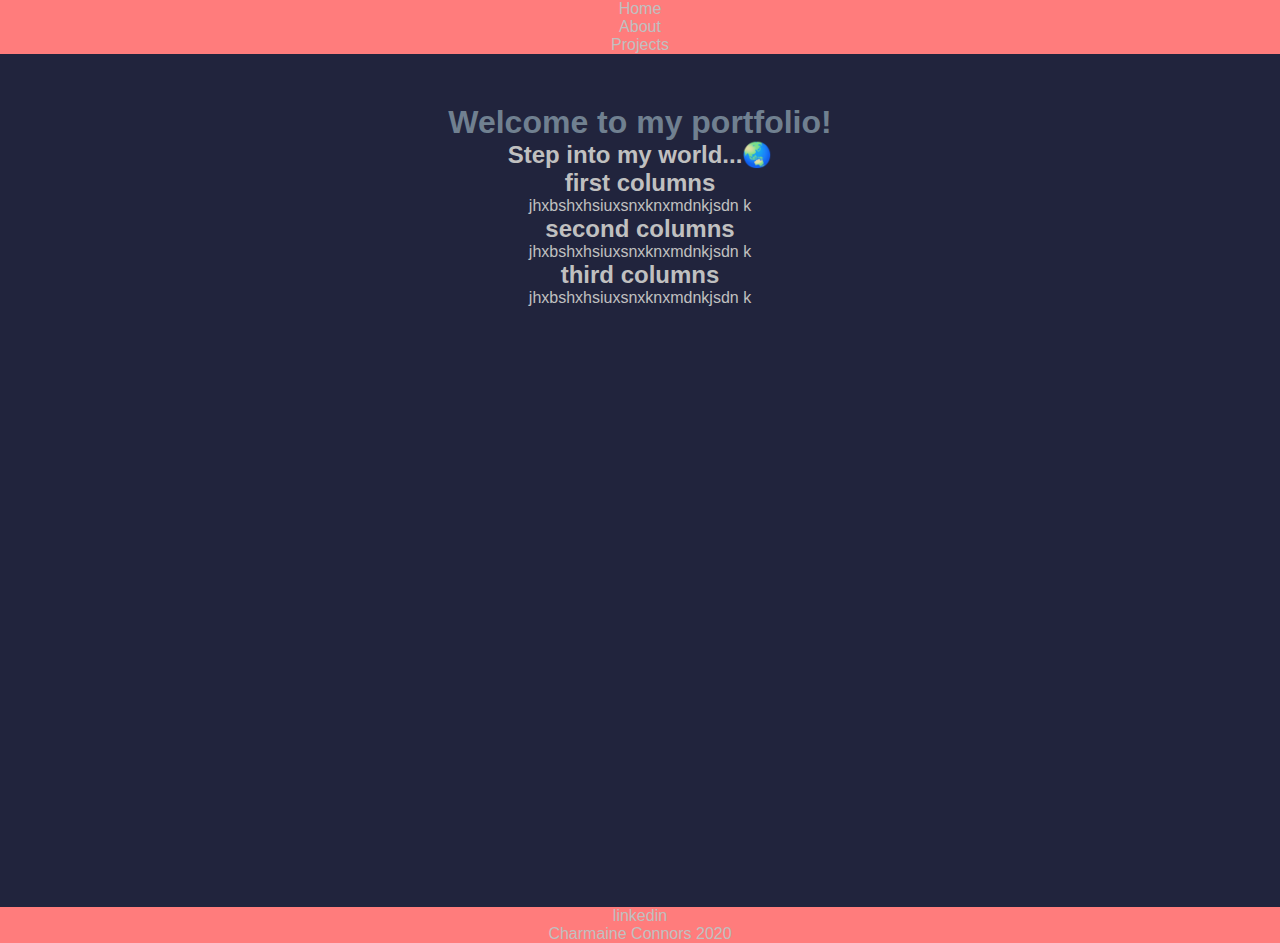
<file: index.html>
<!DOCTYPE html>
<html lang="en">
<head>
    <meta charset="UTF-8">
    <meta name="viewport" content="width=device-width, initial-scale=1.0">
    <link rel="stylesheet" href="styles.css">
    <title>ZIMTECH Bank</title>
</head>

<body>
    
    <div class="navbar">
     
     
    <ul>
        <li><a href="index.html">Home</a></li>
        <li><a href="About.html">About</a></li>
        <li><a href="projects.html">Projects</a></li>

    </ul>
    </div>



    <div class="maincontent">
      




    </div>


    <div class="intro">
    <h1>Welcome to my portfolio!</h1>
     <h2>Step into my world...🌏 </h2>
    </div>
    


       

    <div class="columns">
        <div class="threecolumns">
           <h2>first columns</h2>
           <p>jhxbshxhsiuxsnxknxmdnkjsdn k</p>

        </div>

        <div class="threecolumns">
            <h2>second columns</h2>
            <p>jhxbshxhsiuxsnxknxmdnkjsdn k</p>
 
         </div>
         <div class="threecolumns">
            <h2>third columns</h2>
            <p>jhxbshxhsiuxsnxknxmdnkjsdn k</p>
 
        </div>
 
    </div>








    <div class="footer">
        <a class="footer-link" href="https://www.linkedin.com/in/charmaineconnors/">linkedin</a>
        <p>Charmaine Connors 2020</p>



    </div>

    
</body>
</html>
</file>
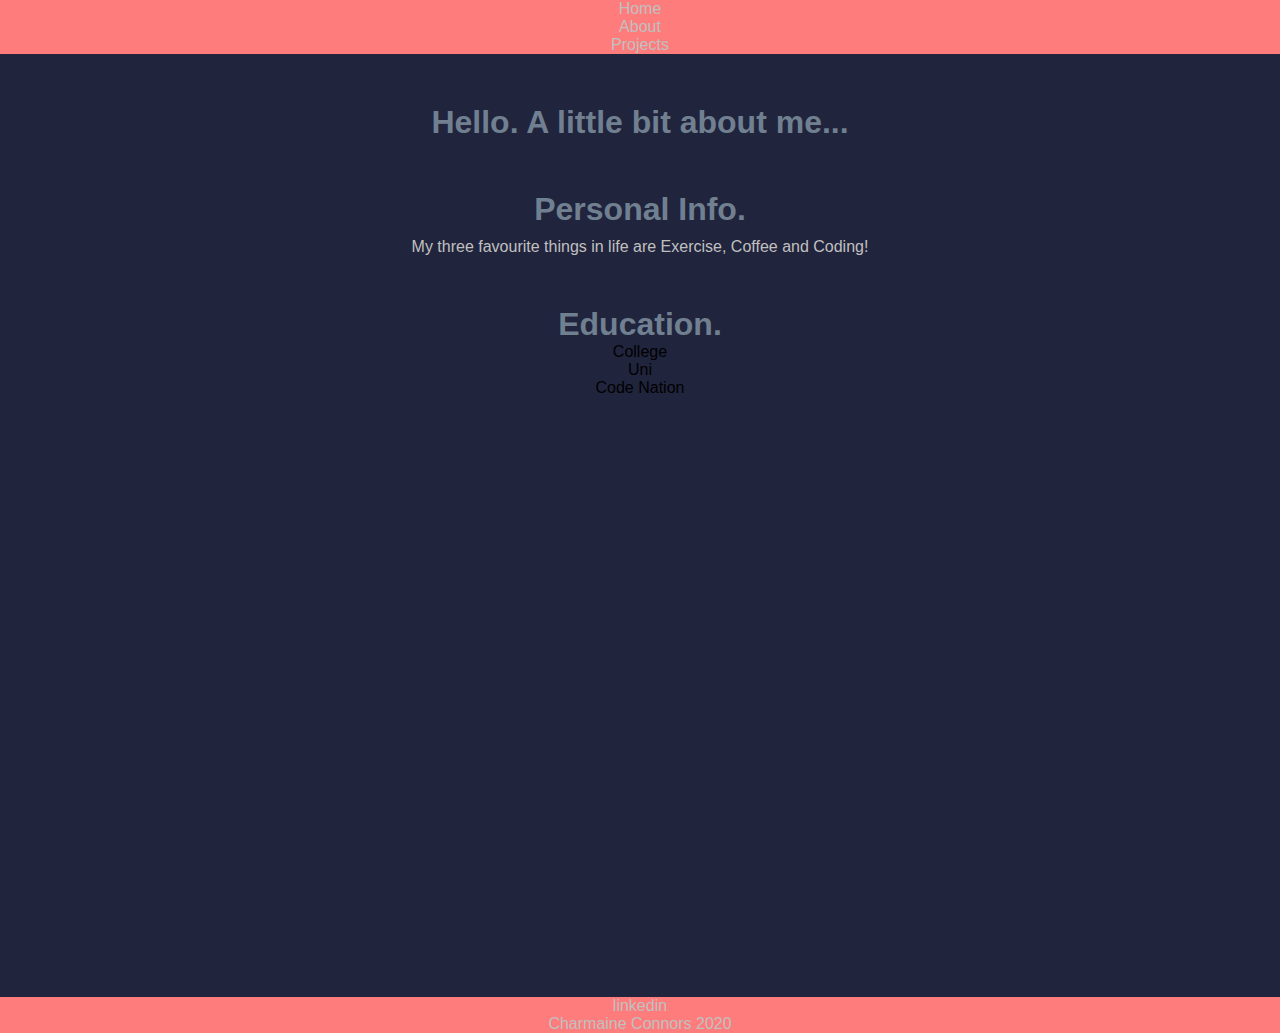
<file: about.html>
<!DOCTYPE html>
<html lang="en">
<head>
    <meta charset="UTF-8">
    <meta name="viewport" content="width=device-width, initial-scale=1.0">
    <meta name="Description" content="This is a ditigal portfolio of work which has been produced during my 12 week coding Bootcamp">
    <title>About</title>
    <link rel="stylesheet" href="styles.css">
</head>


<body>
    <div class="navbar">
     
     
    <ul>
        <li><a href="index.html">Home</a></li>
        <li><a href="About.html">About</a></li>
        <li><a href="projects.html">Projects</a></li>

    </ul>
    </div>

    <div class="main2">


    </div>


    <div class="personal">

        <h1>Hello. A little bit about me...</h1>

        
        <h1>Personal Info.</h1>
        <p class="about"> My three favourite things in life are Exercise, Coffee and Coding! </p>
        
    
    </div>

    <div class="edu">

      <h1>Education.</h1>
      <p>
          <ul>

           <li>College</li>
           <li>Uni</li>
           <li>Code Nation</li>
          </ul>
      </p>



    </div>

    

    

    
    <div class="footer">
        <a class="footer-link" href="https://www.linkedin.com/in/charmaineconnors/">linkedin</a>
        <p>Charmaine Connors 2020</p>



    </div>





</body>
</html>
</file>
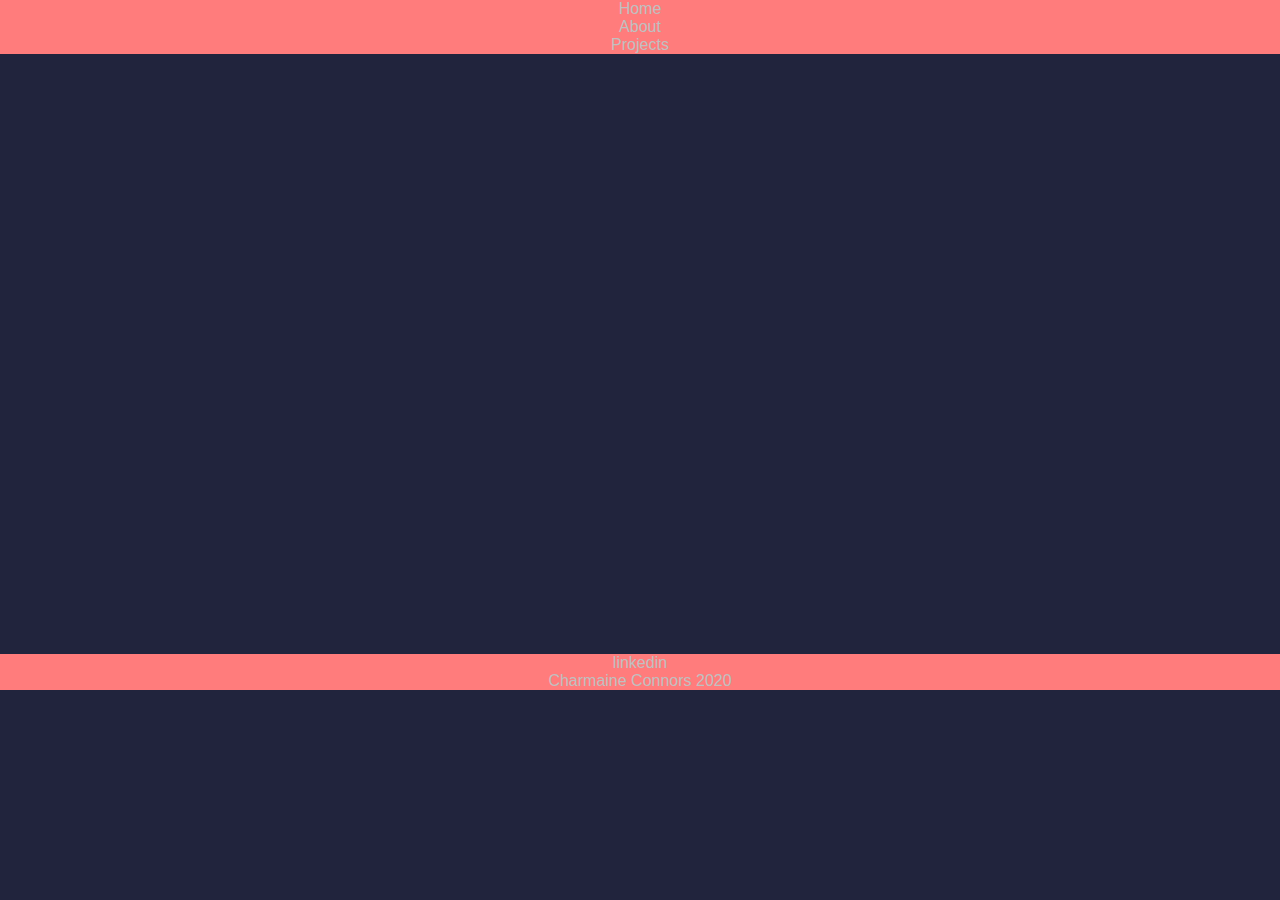
<file: projects.html>
<!DOCTYPE html>
<html lang="en">
<head>
    <meta charset="UTF-8">
    <meta name="viewport" content="width=device-width, initial-scale=1.0">
    <link rel="stylesheet" href="styles.css">
    <title>Document</title>
</head>



<body>
    <div class="navbar">     
     
    <ul>
        <li><a href="index.html">Home</a></li>
        <li><a href="About.html">About</a></li>
        <li><a href="projects.html">Projects</a></li>

    </ul>
    </div>










    <div class="footer">
        <a class="footer-link" href="https://www.linkedin.com/in/charmaineconnors/">linkedin</a>
        <p>Charmaine Connors 2020</p>



    </div>


</body>
</html>
</file>
<file: styles.css>
body{
    margin: 0;
    font-family: Arial, Helvetica, sans-serif;
    background-color: #21243D;
    text-align: center;
}



h1{
    margin: 50px auto 0 auto;
    text-align: center;
    color: slategrey;
    
}

h2{
    text-align: center;
    color: silver;
}


a{
    color: silver;
    text-decoration: none;
    display: inline;
    
}

p{
    color: silver;
}


.navbar {
    background-color: #FF7C7C;
    justify-content: space-evenly;
  
    
}



.personal{
    margin-top: 20px;


}


.about{
    margin-top: 10px;
    font-family: Arial, Helvetica, sans-serif;
}


.edu{
    margin-top: 40px;
}

.threecolumns




.globe{
    align-self: center;
    margin-top: 50;
}

*{
    margin: 0;
    padding: 0;
}


.footer {
    background-color:  #FF7C7C;
    text-align: center;
    margin-top: 600px;

}
</file>
